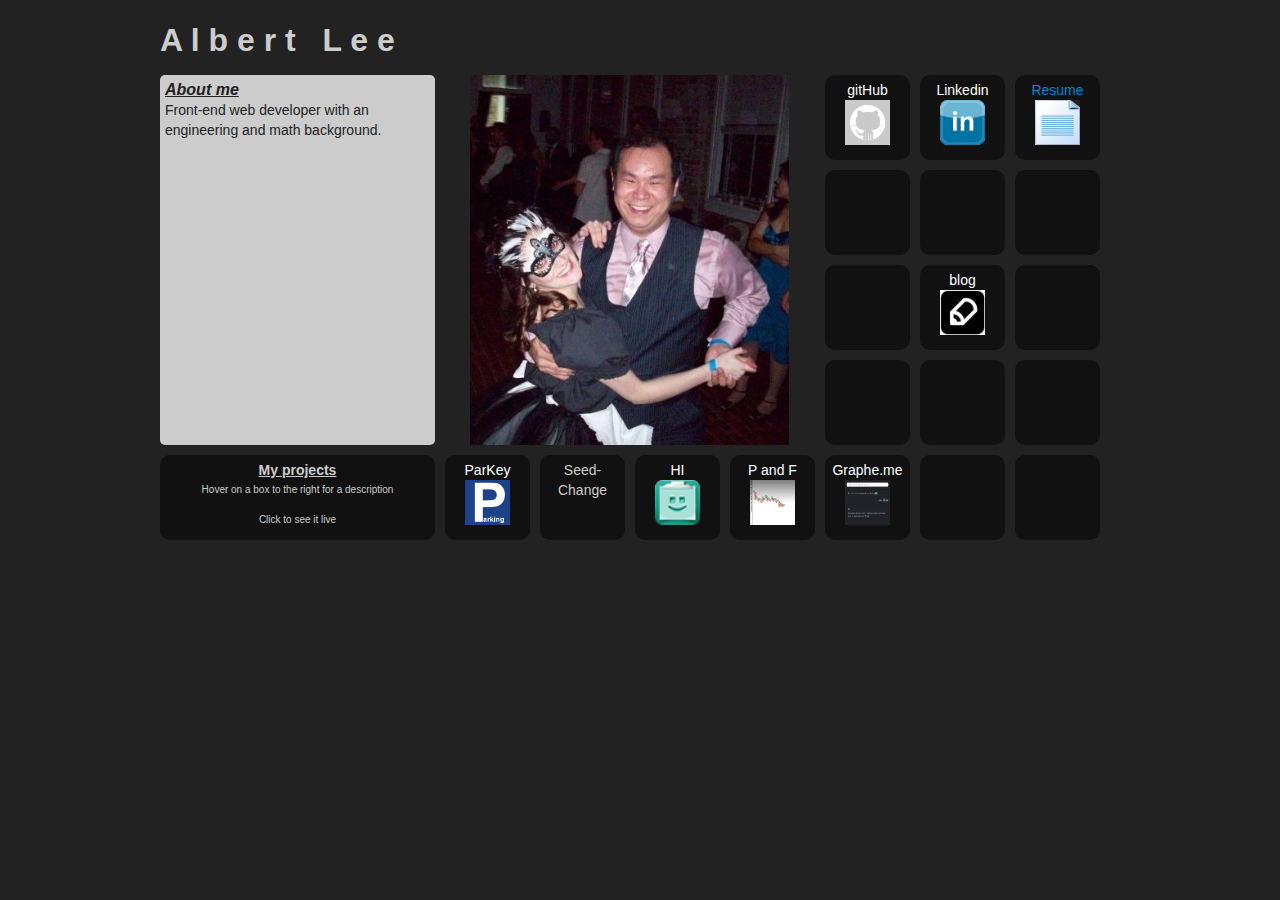
<file: index.html>
<!DOCTYPE html>
<html>

<head>
  <link rel="stylesheet" href="bootstrap/css/bootstrap.min.css" media="screen">
  <link rel="stylesheet" href="http://dev.iceburg.net/jquery/jqModal/jqModal.css">
  <link rel="stylesheet" href="style.css">
  <!--link href='http://fonts.googleapis.com/css?family=Julius+Sans+One' rel='stylesheet' type='text/css'-->
  <title>Meet Albert Lee</title>
</head>

<body onload="showProjectDetails('aboutMe');">
  <div id="container">
    <div class="topBox">
      <div class="introtoMe"><b>A l b e r t &nbsp; L e e</b></div>
      <!-- 1) Stylistically different, 2) Dashboard acting as a jumping off point -->
    </div>
    <div class="aboutMe link"></div>
    <div class="bigSpacer"></div>
    <div class="me">
      <img src="assets/Albert.jpg" class="Albert" onmouseover="showProjectDetails('aboutMe');">
    </div>
    <div class="side">
      <div>
        <div class="spacer"></div>
        <div class="box">
          <a href="http://github.com/Monsterblader" target="_blank" class="hyperLink">
            gitHub
            <img src="./assets/github.png" class="icon">
          </a>
        </div>
        <div class="spacer"></div>
        <div class="box">
          <a href="http://www.linkedin.com/pub/albert-lee/3/92a/584/" target="_blank" class="hyperLink">
            Linkedin
            <img src="./assets/linkedin.jpg" class="icon">
          </a>
        </div>
        <div class="spacer"></div>
				<div>
					<a href="#myModal" class="box resume" data-toggle="modal">
            Resume
            <img src="./assets/resume.jpg" class="icon">
          </a>
        </div>
      </div>
      <div class="rowSpacer"></div>
      <div>
        <div class="spacer"></div>
        <div class="box"></div>
        <div class="spacer"></div>
        <div class="box"></div>
        <div class="spacer"></div>
        <div class="box"></div>
      </div>
      <div class="rowSpacer"></div>
      <div>
        <div class="spacer"></div>
        <div class="box"></div>
        <div class="spacer"></div>
        <div class="box">
          <a href="./assets/blog/blog.html" class="hyperLink">
            blog
            <img src="./assets/blog/blog.jpg" class="icon">
          </a>
        </div>
        <div class="spacer"></div>
        <div class="box"></div>
      </div>
      <div class="rowSpacer"></div>
      <div>
        <div class="spacer"></div>
        <div class="box"></div>
        <div class="spacer"></div>
        <div class="box"></div>
        <div class="spacer"></div>
        <div class="box"></div>
      </div>
    </div>
    <div class="bottomSpacer"></div>
    <div>
      <div class="box projectDescriptions"><b>My projects</b>
        <p>Hover on a box to the right for a description
        <p>Click to see it live
      </div>
      <div class="spacer"></div>
      <div class="box" onmouseover="showProjectDetails('aboutParKey');">
        <a href="https://github.com/Monsterblader/ParKey" target="_blank" class="hyperLink">
          ParKey<br />
          <img src="./assets/parking.jpg" class="hyperLink icon">
        </a>
			</div>
      <div class="spacer"></div>
      <div class="box" onmouseover="showProjectDetails('aboutSC');">
				Seed-Change<br />
				<!--<img src="" class="hyperLink icon">-->
			</div>
			<div class="spacer"></div>
				<div class="box" onmouseover="showProjectDetails('aboutHI');">
        <a href="http://happyinspector.com" target="_blank" class="hyperLink">
          HI<br />
          <img src="./assets/Happy.png" class="hyperLink icon">
        </a>
			</div>
      <div class="spacer"></div>
      <div class="box" onmouseover="showProjectDetails('aboutPnF');">
        <a href="http://Monsterblader.meteor.com" target="_blank" class="hyperLink">
          P and F<br />
          <img src="./assets/PnF.jpg" class="hyperLink icon">
        </a>
      </div>
      <div class="spacer"></div>
      <div class="box" onmouseover="showProjectDetails('aboutGrapheme');">
        <a href="http://graphe.me" class="hyperLink">
          Graphe.me<br />
          <img src="./assets/graphe.me.png" class="hyperLink icon">
        </a>
      </div>
      <div class="spacer"></div>
      <div class="box"></div>
      <div class="spacer"></div>
      <div class="box">
      </div>
    </div>
  </div>

  <!-- Modal -->
  <div id="myModal" class="modal hide fade" tabindex="-1" role="dialog" aria-labelledby="myModalLabel" aria-hidden="true">
    <div class="modal-header">
      <button type="button" class="close" data-dismiss="modal" aria-hidden="true">x</button>
      <h2 id="myModalLabel">Albert Lee</h2>
      <div class="pdfBtn"><a href="https://dl.dropbox.com/u/8235154/Albert%20Lee.pdf" role="button" class="btn" data-toggle="modal">.pdf version</a></div>
    </div>
    <div class="modal-body">
      <div class="span2">Albert@blader.com</div>
      <div class="span2"><a href="http://www.github.com/Monsterblader" target="_blank" class="rightText">My gitHub</a></div>
      <div class="span2"><a href="http://www.linkedin.com/pub/albert-lee/3/92a/584/" target="_blank" class="rightText">My Linkedin</a></div>
      <br /><h3>PROFESSIONAL EXPERIENCE:</h3>
      <b>Seed Change</b><div class="rightText">4/2013-6/2013</div>
      <br />Implement UI features using external API's in an XAMPP stack.
      <p></p><b>Happy Inspector</b><div class="rightText">3/2013-4/2013</div>
      <br />Update and modify templates that render user data using HTML, CSS, SASS, and doT.js.
      <h4>Database/VBA experience:</h4>
			<b>MG Constructors and Engineers</b><div class="rightText">5/2011-11/2012</div>
			<br />Develop and maintain an customer order database using FileMaker
      <p></p><b>Nextel Communications - Boston, MA</b><div class="rightText">10/2006-6/2007</div>
      <br />Expanded functionality of Microsoft-Excel-based, data-processing tool by modifying and augmenting the existing VBA code.
      <p></p><b>Nextel Communications - New Orleans, LA</b><div class="rightText">5/2005-9/2006</div>
      <br />Update and merge Wizard-propagation-tool databases for Sprint-Nextel office merger.
      <p></p><b>Starlite Ballroom - Santa Clara, CA</b><div class="rightText">8/2000-4/2003</div>
      <br />Design and program a database to track student lessons and purchases and generate reports using Microsoft Access ’97 and VBA programming.
      <p></p><h4>Other experience:</h4>
      Managed and maintained single and multi-unit rental properties  2003-present
      <p></p><b>Nextel Communications</b><div class="rightText">Various 1995-2007</div>
      <br /><b>Sprint PCS</b>
      <br /><b>Nokia</b>
      <br /><b>Telemar</b>
      <br /><b>Pacific Bell Mobile Services</b>
      <br /><h3>SKILLS and TRAINING:</h3>
      HTML and CSS, SASS, JavaScript, Node.js, Meteor.js, Backbone.js, jQuery, Ruby on Rails, PHP, SQL, Java
      <p></p><h3>EDUCATION:</h3>
      <p></p><a href="http://www.hackreactor.com" target="_blank">Web-developer Bootcamp, Hack Reactor</a><div class="rightText">2013</div>
      <br />B.S., Engineering and Applied Sciences, California Institute of Technology<div class="rightText">1993</div>
    </div>
    <div class="modal-footer">
    </div>
  </div>
  <script src="http://ajax.googleapis.com/ajax/libs/jquery/1.8.3/jquery.min.js"></script>
  <script type="text/javascript" src="bootstrap/js/bootstrap.min.js"></script>
  <script type="text/javascript" src="script.js"></script>
</body>

</html>
</file>
<file: style.css>
body {
	background-color: #222;
/*	background-image: url("images.png/");
	background-repeat: no-repeat;
	background-size: contain;
	background-position: center top;
*/	font-family: 'Julius Sans One', sans-serif;
	color: #ccc;
}

.Albert {
	height: 370px;
}

.icon {
	width: 45px;
	height: 45px;
}

#container {
	width: 960px;
	height: 480px;
	margin-left: auto;
	margin-right: auto;
}

.hyperLink {
	color: white;
}

.basicTheme {
	background-color: gray;
	border-radius: 10px;
	color: white;
}

.invisible {
	background-color: #222;
}

.link {
	background-color: #ccc;
	color: #222;
}

.topBox {
	height: 75px;
	width: 960px;
}

.introtoMe {
	text-align: left;
	font-size: 32px;
	padding: 30px 0px 0px 0px;
}

.box {
	width: 75px;
	height: 75px;
	padding: 5px;
	border-radius: 10px;
	background-color: #111;
	float: left;
	text-align: center;
}

.leftLinks {
	width: 95px;
	float: left;
}

.shortRowSpacer {
	width: 95px;
	height: 10px;
	float: left;
}

.aboutMe {
	width: 265px;
	height: 360px;
	padding: 5px;
	border-radius: 5px;
	float: left;
}

.header {
	font-style: italic;
	font-weight: bold;
	text-decoration: underline;
	font-size: 16px;
}

.side {
	width: 300px;
	height: 370px;
	float: left;
}

.bigSpacer {
	width: 10px;
	height: 370px;
	float: left;
}

.me {
	width: 345px;
	height: 370px;
	padding-left: 25px;
	float: left;
}

.spacer {
	width: 10px;
	height: 75px;
	float: left;
}

.rowSpacer {
	width: 300px;
	height: 10px;
	float: left;
}

.bottomSpacer {
	width: 960px;
	height: 10px;
	float: left;
}

.projectDescriptions {
	width: 265px;
}

.projectDescriptions b {
	text-decoration: underline;
}

.projectDescriptions p {
	font-size: 10px;
}

.centerText {
	text-align: center;
}

.rightText {
	float: right;
}

#myModal {
	color: #222;
	width: 640px;
}

.pdfBtn {
	padding-right: 20px;
}
</file>
